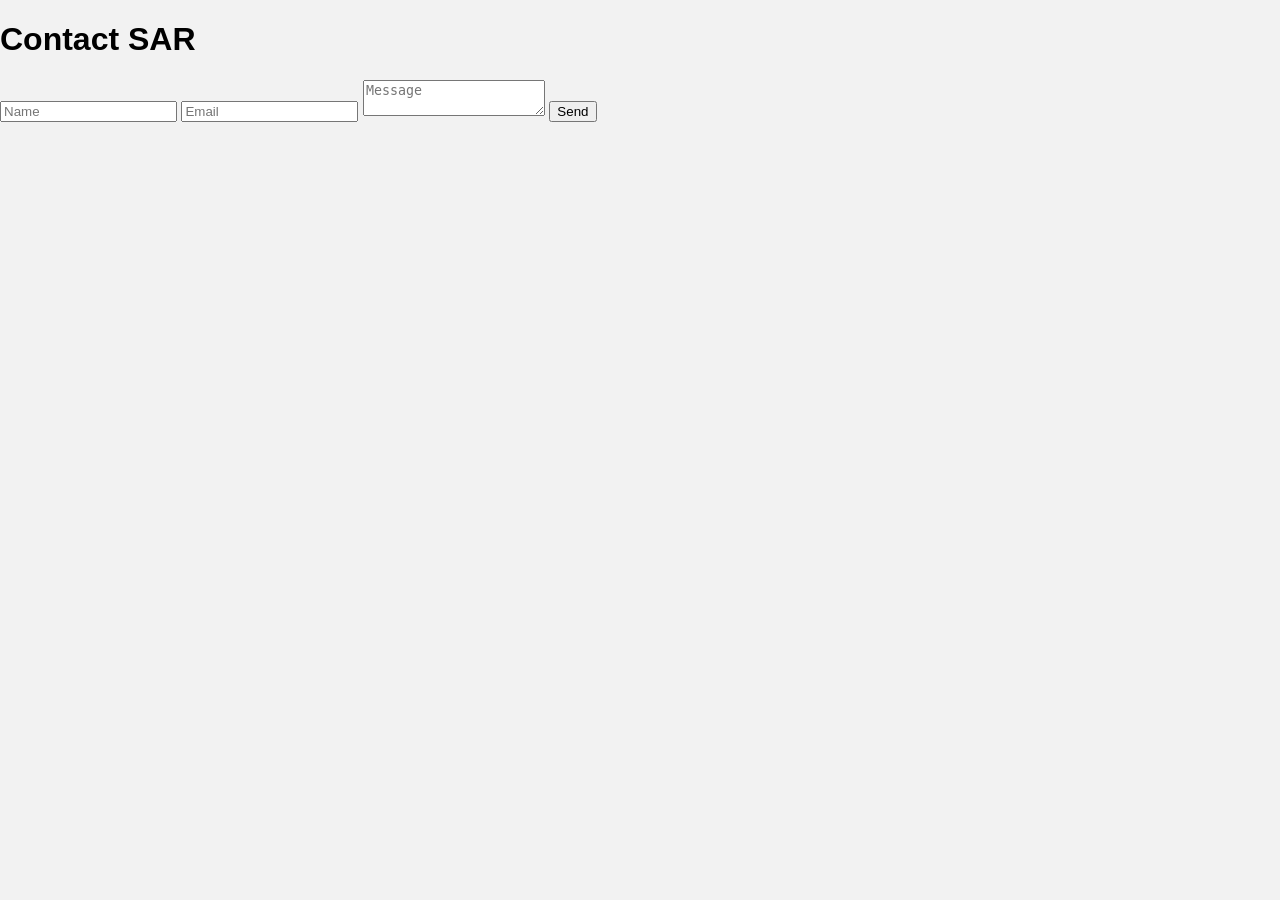
<file: contact.html>
<!DOCTYPE html>
<html>
<head>
<title>Contact SAR</title>
<link rel="stylesheet" href="style.css">
</head>

<body>

<h1>Contact SAR</h1>

<form action="https://formspree.io/f/yourformid" method="POST">

<input name="name" placeholder="Name">
<input name="email" placeholder="Email">
<textarea name="message" placeholder="Message"></textarea>

<button type="submit">Send</button>

</form>

</body>
</html>
</file>
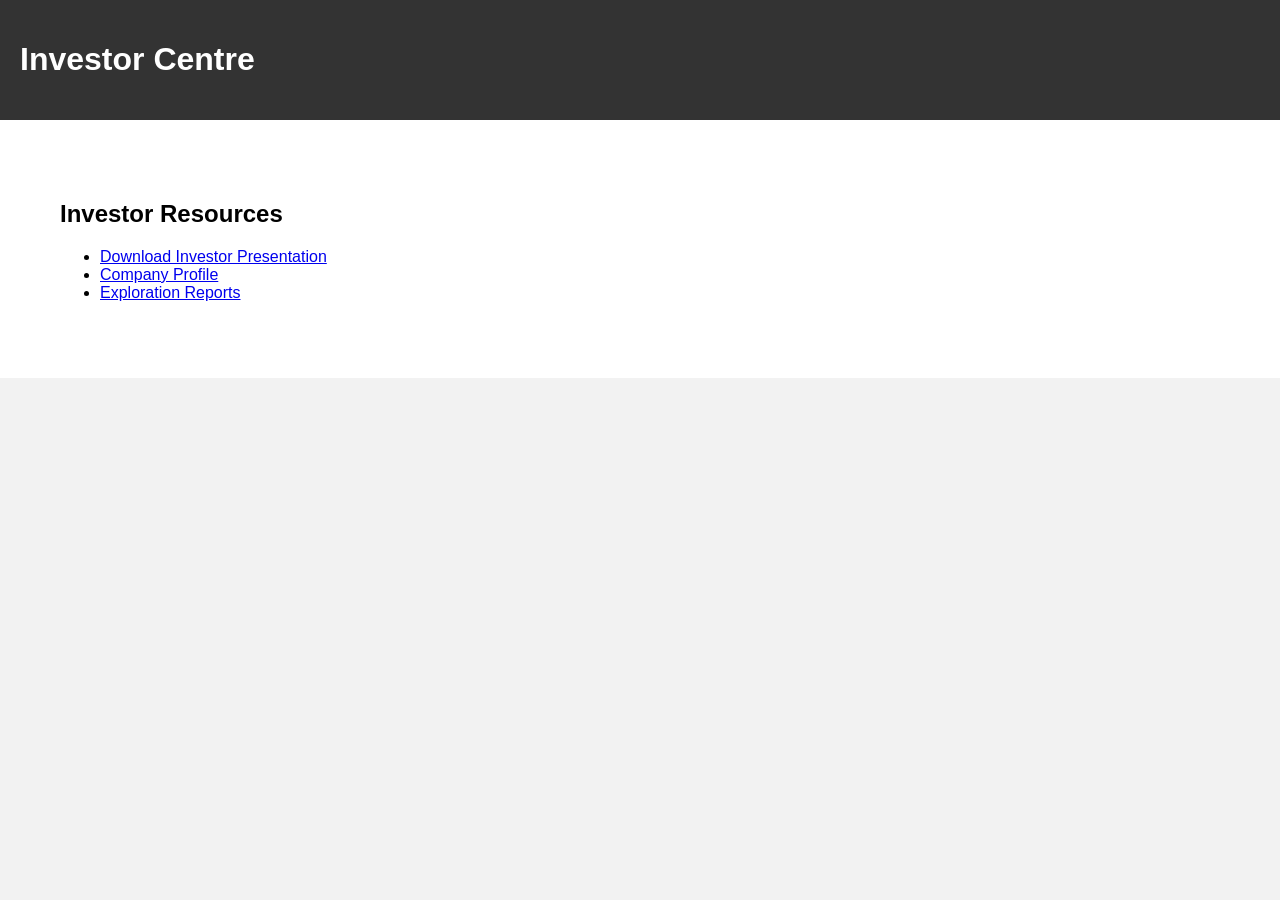
<file: investors.html>
<!DOCTYPE html>
<html>
<head>
<title>SAR Investors</title>
<link rel="stylesheet" href="style.css">
</head>
<body>

<header>
<h1>Investor Centre</h1>
</header>

<section class="section">
<h2>Investor Resources</h2>

<ul>
<li><a href="sar-investor-deck.pptx">Download Investor Presentation</a></li>
<li><a href="#">Company Profile</a></li>
<li><a href="#">Exploration Reports</a></li>
</ul>

</section>

</body>
</html>
</file>
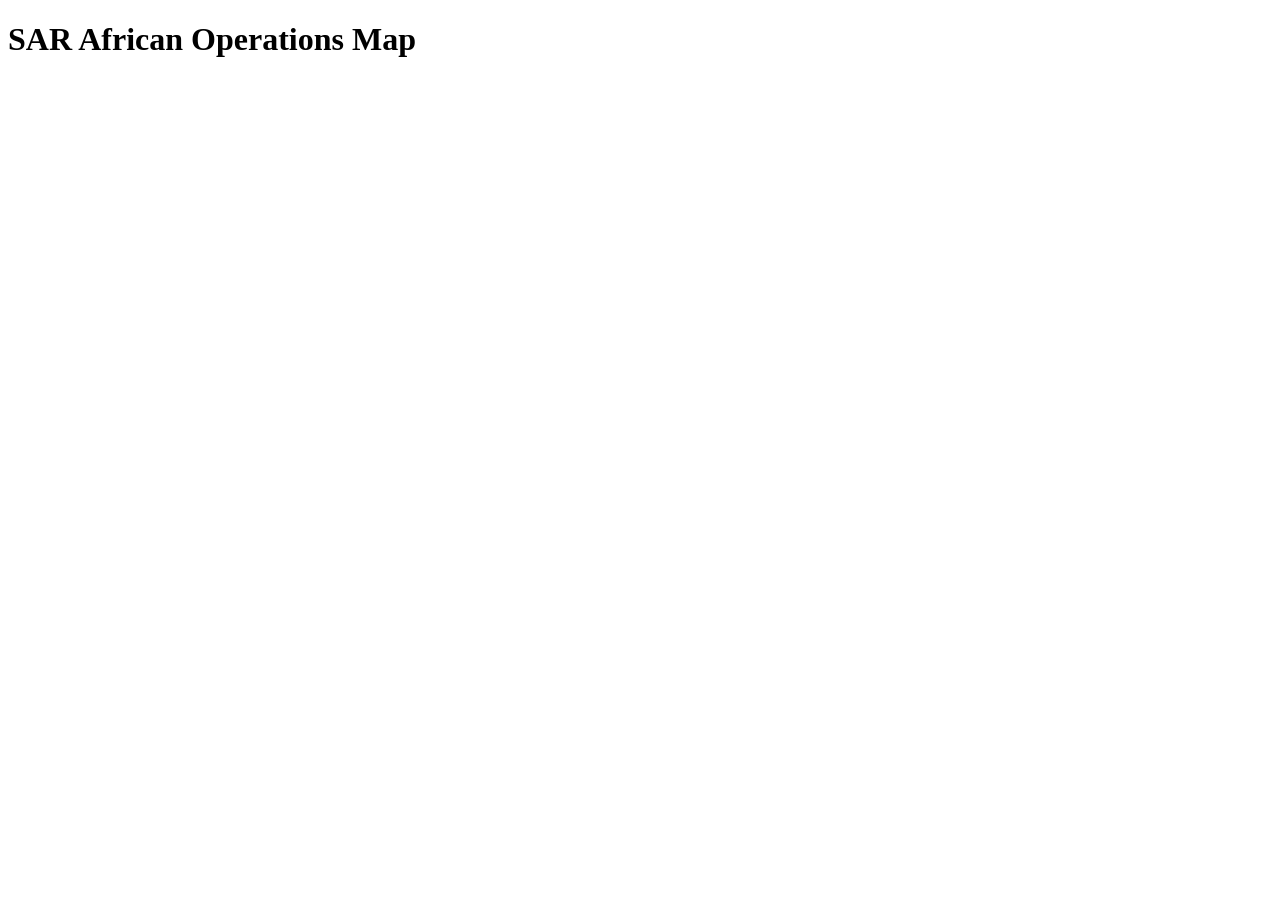
<file: map.html>
<!DOCTYPE html>
<html>
<head>
<title>Africa Mining Map</title>
<link href='https://api.mapbox.com/mapbox-gl-js/v2.15.0/mapbox-gl.css' rel='stylesheet'/>
<script src='https://api.mapbox.com/mapbox-gl-js/v2.15.0/mapbox-gl.js'></script>
<style>
#map{height:90vh}
</style>
</head>

<body>

<h1>SAR African Operations Map</h1>
<div id="map"></div>

<script>
mapboxgl.accessToken = 'YOUR_MAPBOX_TOKEN';

const map = new mapboxgl.Map({
container: 'map',
style: 'mapbox://styles/mapbox/satellite-streets-v12',
center: [24,-28],
zoom: 3
});

new mapboxgl.Marker().setLngLat([29,-26]).addTo(map);
new mapboxgl.Marker().setLngLat([23,-28]).addTo(map);

</script>

</body>
</html>
</file>
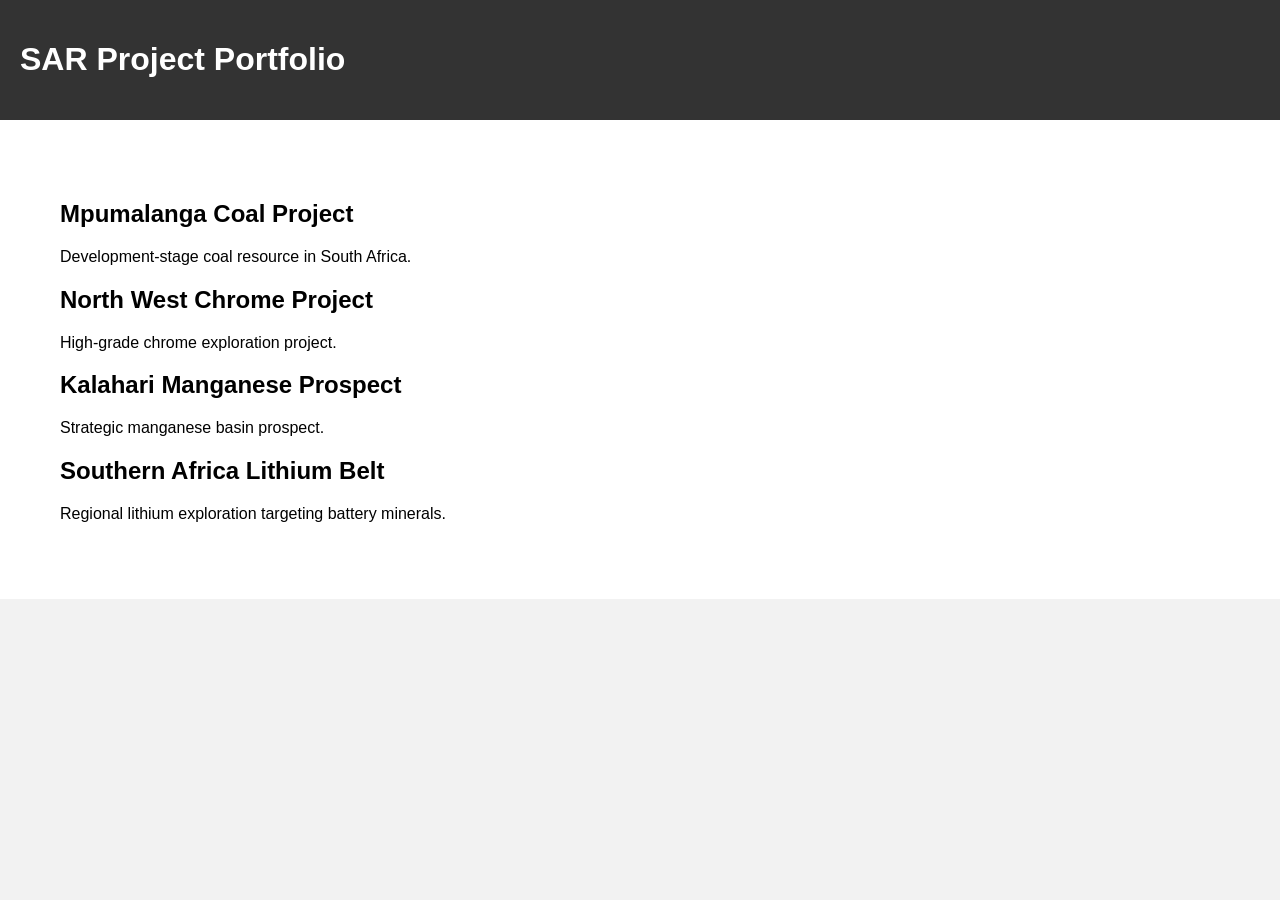
<file: projects.html>
<!DOCTYPE html>
<html>
<head>
<title>SAR Projects</title>
<link rel="stylesheet" href="style.css">
</head>
<body>

<header>
<h1>SAR Project Portfolio</h1>
</header>

<section class="section">
<h2>Mpumalanga Coal Project</h2>
<p>Development-stage coal resource in South Africa.</p>

<h2>North West Chrome Project</h2>
<p>High-grade chrome exploration project.</p>

<h2>Kalahari Manganese Prospect</h2>
<p>Strategic manganese basin prospect.</p>

<h2>Southern Africa Lithium Belt</h2>
<p>Regional lithium exploration targeting battery minerals.</p>
</section>

</body>
</html>
</file>
<file: style.css>
body{font-family:Arial;margin:0;background:#f2f2f2}
header{background:#333;color:white;padding:20px}
.container{width:90%;margin:auto}
nav a{color:white;margin-right:15px}
.hero{background:#555;color:white;padding:120px;text-align:center}
.section{padding:60px;background:white}
.section.alt{background:#ddd}
footer{background:#333;color:white;text-align:center;padding:20px}
</file>
